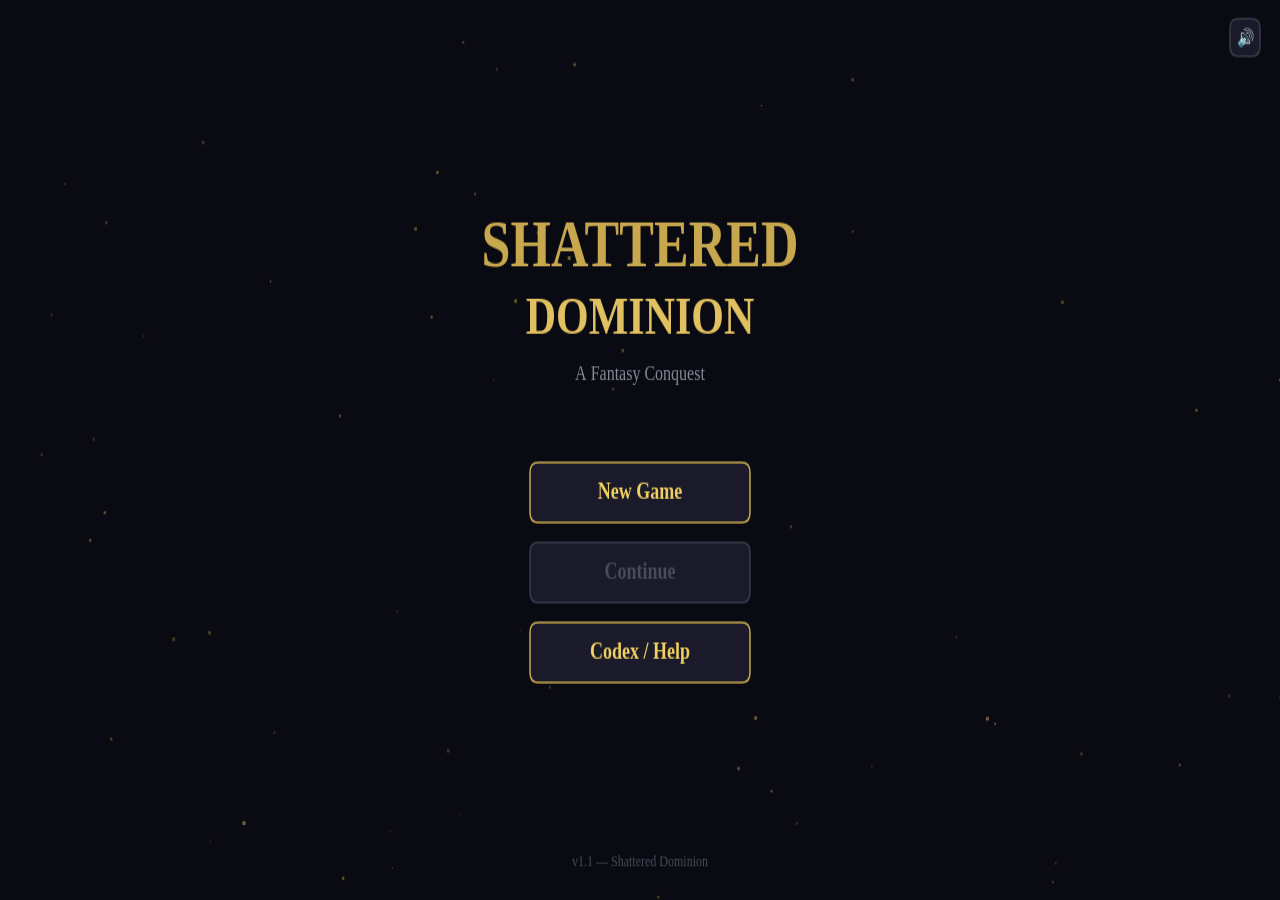
<file: index.html>
<!DOCTYPE html>
<html lang="en">
<head>
    <meta charset="UTF-8">
    <meta name="viewport" content="width=device-width, initial-scale=1.0">
    <title>Shattered Dominion — Fantasy Conquest</title>
    <link rel="stylesheet" href="css/style.css">
</head>
<body>
    <div id="game-container">
        <canvas id="game-canvas"></canvas>
        <div id="ui-layer"></div>
    </div>

    <!-- Data modules -->
    <script src="data/races.js"></script>
    <script src="data/classes.js"></script>
    <script src="data/units.js"></script>
    <script src="data/weapons.js"></script>
    <script src="data/districts.js"></script>
    <script src="data/events.js"></script>

    <!-- Core engine -->
    <script src="core/utils.js"></script>
    <script src="core/state.js"></script>
    <script src="core/input.js"></script>
    <script src="core/renderer.js"></script>
    <script src="core/screenManager.js"></script>
    <script src="core/audio.js"></script>
    <script src="core/sprites.js"></script>
    <script src="core/unitSprites.js"></script>

    <!-- Systems -->
    <script src="systems/saveSystem.js"></script>
    <script src="systems/campaignSystem.js"></script>
    <script src="systems/battleSystem.js"></script>
    <script src="systems/upgradeSystem.js"></script>
    <script src="systems/lootSystem.js"></script>

    <!-- Screens -->
    <script src="screens/mainMenu.js"></script>
    <script src="screens/characterCreation.js"></script>
    <script src="screens/campaignMap.js"></script>
    <script src="screens/battleScreen.js"></script>
    <script src="screens/blacksmith.js"></script>
    <script src="screens/barracks.js"></script>
    <script src="screens/tavern.js"></script>
    <script src="screens/healer.js"></script>
    <script src="screens/market.js"></script>
    <script src="screens/reward.js"></script>
    <script src="screens/eventScreen.js"></script>
    <script src="screens/codex.js"></script>
    <script src="screens/gameOver.js"></script>
    <script src="screens/victory.js"></script>
    <script src="screens/inventory.js"></script>

    <!-- Entry point -->
    <script src="main.js"></script>
</body>
</html>
</file>
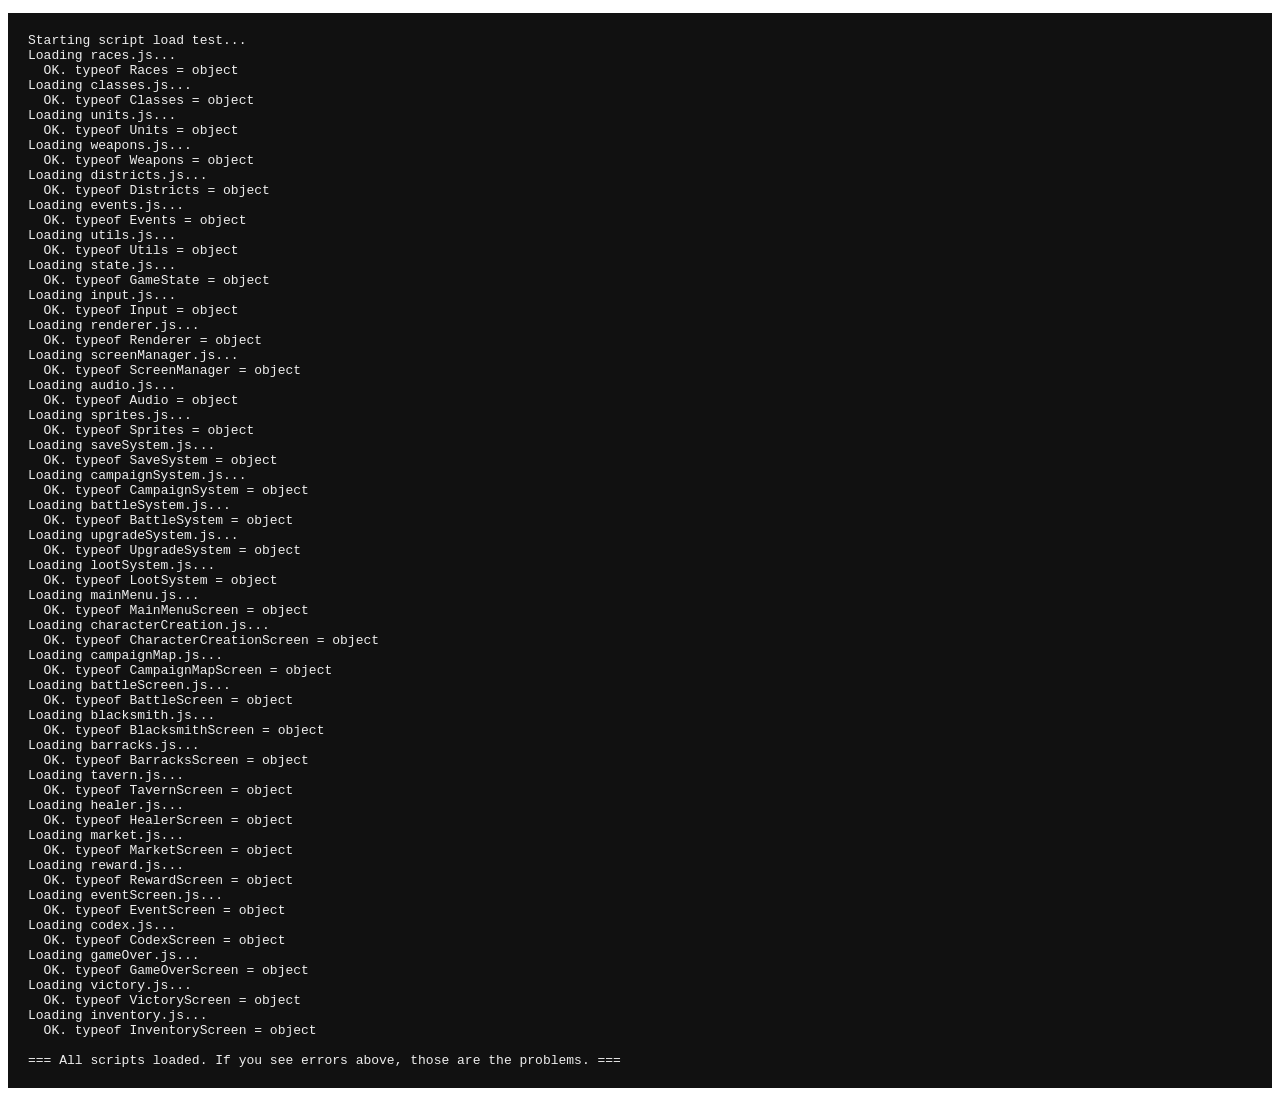
<file: debug.html>
<!DOCTYPE html>
<html><head><meta charset="UTF-8"><title>JS Error Check</title></head>
<body>
<pre id="log" style="font-family:monospace;white-space:pre-wrap;color:#eee;background:#111;padding:20px;"></pre>
<script>
const log = document.getElementById('log');
function logMsg(msg) { log.textContent += msg + '\n'; }
window.onerror = function(msg, src, line, col, err) {
    logMsg('ERROR: ' + msg);
    logMsg('  File: ' + src + ' Line: ' + line + ' Col: ' + col);
    if (err && err.stack) logMsg('  Stack: ' + err.stack);
    return false;
};
logMsg('Starting script load test...');
</script>

<!-- Data modules -->
<script>logMsg('Loading races.js...');</script>
<script src="data/races.js"></script>
<script>logMsg('  OK. typeof Races = ' + typeof Races);</script>

<script>logMsg('Loading classes.js...');</script>
<script src="data/classes.js"></script>
<script>logMsg('  OK. typeof Classes = ' + typeof Classes);</script>

<script>logMsg('Loading units.js...');</script>
<script src="data/units.js"></script>
<script>logMsg('  OK. typeof Units = ' + typeof Units);</script>

<script>logMsg('Loading weapons.js...');</script>
<script src="data/weapons.js"></script>
<script>logMsg('  OK. typeof Weapons = ' + typeof Weapons);</script>

<script>logMsg('Loading districts.js...');</script>
<script src="data/districts.js"></script>
<script>logMsg('  OK. typeof Districts = ' + typeof Districts);</script>

<script>logMsg('Loading events.js...');</script>
<script src="data/events.js"></script>
<script>logMsg('  OK. typeof Events = ' + typeof Events);</script>

<!-- Core engine -->
<script>logMsg('Loading utils.js...');</script>
<script src="core/utils.js"></script>
<script>logMsg('  OK. typeof Utils = ' + typeof Utils);</script>

<script>logMsg('Loading state.js...');</script>
<script src="core/state.js"></script>
<script>logMsg('  OK. typeof GameState = ' + typeof GameState);</script>

<script>logMsg('Loading input.js...');</script>
<script src="core/input.js"></script>
<script>logMsg('  OK. typeof Input = ' + typeof Input);</script>

<script>logMsg('Loading renderer.js...');</script>
<script src="core/renderer.js"></script>
<script>logMsg('  OK. typeof Renderer = ' + typeof Renderer);</script>

<script>logMsg('Loading screenManager.js...');</script>
<script src="core/screenManager.js"></script>
<script>logMsg('  OK. typeof ScreenManager = ' + typeof ScreenManager);</script>

<script>logMsg('Loading audio.js...');</script>
<script src="core/audio.js"></script>
<script>logMsg('  OK. typeof Audio = ' + typeof Audio);</script>

<script>logMsg('Loading sprites.js...');</script>
<script src="core/sprites.js"></script>
<script>logMsg('  OK. typeof Sprites = ' + typeof Sprites);</script>

<!-- Systems -->
<script>logMsg('Loading saveSystem.js...');</script>
<script src="systems/saveSystem.js"></script>
<script>logMsg('  OK. typeof SaveSystem = ' + typeof SaveSystem);</script>

<script>logMsg('Loading campaignSystem.js...');</script>
<script src="systems/campaignSystem.js"></script>
<script>logMsg('  OK. typeof CampaignSystem = ' + typeof CampaignSystem);</script>

<script>logMsg('Loading battleSystem.js...');</script>
<script src="systems/battleSystem.js"></script>
<script>logMsg('  OK. typeof BattleSystem = ' + typeof BattleSystem);</script>

<script>logMsg('Loading upgradeSystem.js...');</script>
<script src="systems/upgradeSystem.js"></script>
<script>logMsg('  OK. typeof UpgradeSystem = ' + typeof UpgradeSystem);</script>

<script>logMsg('Loading lootSystem.js...');</script>
<script src="systems/lootSystem.js"></script>
<script>logMsg('  OK. typeof LootSystem = ' + typeof LootSystem);</script>

<!-- Screens -->
<script>logMsg('Loading mainMenu.js...');</script>
<script src="screens/mainMenu.js"></script>
<script>logMsg('  OK. typeof MainMenuScreen = ' + typeof MainMenuScreen);</script>

<script>logMsg('Loading characterCreation.js...');</script>
<script src="screens/characterCreation.js"></script>
<script>logMsg('  OK. typeof CharacterCreationScreen = ' + typeof CharacterCreationScreen);</script>

<script>logMsg('Loading campaignMap.js...');</script>
<script src="screens/campaignMap.js"></script>
<script>logMsg('  OK. typeof CampaignMapScreen = ' + typeof CampaignMapScreen);</script>

<script>logMsg('Loading battleScreen.js...');</script>
<script src="screens/battleScreen.js"></script>
<script>logMsg('  OK. typeof BattleScreen = ' + typeof BattleScreen);</script>

<script>logMsg('Loading blacksmith.js...');</script>
<script src="screens/blacksmith.js"></script>
<script>logMsg('  OK. typeof BlacksmithScreen = ' + typeof BlacksmithScreen);</script>

<script>logMsg('Loading barracks.js...');</script>
<script src="screens/barracks.js"></script>
<script>logMsg('  OK. typeof BarracksScreen = ' + typeof BarracksScreen);</script>

<script>logMsg('Loading tavern.js...');</script>
<script src="screens/tavern.js"></script>
<script>logMsg('  OK. typeof TavernScreen = ' + typeof TavernScreen);</script>

<script>logMsg('Loading healer.js...');</script>
<script src="screens/healer.js"></script>
<script>logMsg('  OK. typeof HealerScreen = ' + typeof HealerScreen);</script>

<script>logMsg('Loading market.js...');</script>
<script src="screens/market.js"></script>
<script>logMsg('  OK. typeof MarketScreen = ' + typeof MarketScreen);</script>

<script>logMsg('Loading reward.js...');</script>
<script src="screens/reward.js"></script>
<script>logMsg('  OK. typeof RewardScreen = ' + typeof RewardScreen);</script>

<script>logMsg('Loading eventScreen.js...');</script>
<script src="screens/eventScreen.js"></script>
<script>logMsg('  OK. typeof EventScreen = ' + typeof EventScreen);</script>

<script>logMsg('Loading codex.js...');</script>
<script src="screens/codex.js"></script>
<script>logMsg('  OK. typeof CodexScreen = ' + typeof CodexScreen);</script>

<script>logMsg('Loading gameOver.js...');</script>
<script src="screens/gameOver.js"></script>
<script>logMsg('  OK. typeof GameOverScreen = ' + typeof GameOverScreen);</script>

<script>logMsg('Loading victory.js...');</script>
<script src="screens/victory.js"></script>
<script>logMsg('  OK. typeof VictoryScreen = ' + typeof VictoryScreen);</script>

<script>logMsg('Loading inventory.js...');</script>
<script src="screens/inventory.js"></script>
<script>logMsg('  OK. typeof InventoryScreen = ' + typeof InventoryScreen);</script>

<script>logMsg('\n=== All scripts loaded. If you see errors above, those are the problems. ===');</script>
</body></html>
</file>
<file: css/style.css>
* {
    margin: 0;
    padding: 0;
    box-sizing: border-box;
}

@font-face {
    font-family: 'GameFont';
    src: local('Segoe UI'), local('Arial');
}

:root {
    --bg-dark: #0a0a12;
    --bg-panel: #14141f;
    --bg-panel-light: #1e1e2e;
    --border-gold: #c8a84e;
    --border-dim: #3a3a4a;
    --text-main: #e8e0d0;
    --text-dim: #8a8a9a;
    --text-gold: #f0d060;
    --text-red: #e04040;
    --text-green: #40c040;
    --text-blue: #4080e0;
    --accent-human: #3a7ecf;
    --accent-elf: #2eb872;
    --accent-dragonkin: #cf4a2a;
    --accent-warrior: #c06030;
    --accent-samurai: #5060c0;
    --accent-ninja: #404040;
    --hp-bar: #c03030;
    --mana-bar: #3060c0;
    --xp-bar: #c0a030;
    --morale-high: #40c060;
    --morale-low: #c04040;
}

body {
    background: var(--bg-dark);
    color: var(--text-main);
    font-family: 'Segoe UI', 'Arial', sans-serif;
    overflow: hidden;
    width: 100vw;
    height: 100vh;
}

#game-container {
    position: relative;
    width: 100vw;
    height: 100vh;
    overflow: hidden;
}

#game-canvas {
    display: block;
    width: 100%;
    height: 100%;
    position: absolute;
    top: 0;
    left: 0;
    image-rendering: auto;
}

/* Character creation form inputs */
#cc-form {
    display: flex;
    flex-direction: column;
    gap: 6px;
    font-family: 'Segoe UI', Arial, sans-serif;
}

.cc-label {
    color: #a0a0b0;
    font-size: 13px;
    margin-top: 6px;
    display: block;
}

.cc-input {
    background: #0a0a12;
    border: 1px solid #3a3a4a;
    border-radius: 4px;
    color: #e0d8c0;
    font-size: 15px;
    font-family: inherit;
    padding: 6px 10px;
    outline: none;
    width: 100%;
    box-sizing: border-box;
    transition: border-color 0.15s;
}

.cc-input:focus {
    border-color: #c8a84e;
    box-shadow: 0 0 6px rgba(200,168,78,0.25);
}

.cc-input::placeholder {
    color: #4a4a5a;
}

.cc-color-wrap {
    display: flex;
    align-items: center;
    gap: 10px;
    margin-top: 2px;
}

.cc-color {
    width: 50px;
    height: 34px;
    border: 1px solid #c8a84e;
    border-radius: 4px;
    padding: 2px;
    cursor: pointer;
    background: #0a0a12;
}

.cc-color::-webkit-color-swatch-wrapper {
    padding: 0;
}

.cc-color::-webkit-color-swatch {
    border: none;
    border-radius: 2px;
}

#cc-color-preview {
    width: 24px;
    height: 24px;
    border-radius: 50%;
    border: 2px solid #3a3a4a;
    display: inline-block;
}

#ui-layer {
    position: absolute;
    top: 0;
    left: 0;
    width: 100%;
    height: 100%;
    pointer-events: none;
    z-index: 10;
}

#ui-layer > * {
    pointer-events: auto;
}

/* Shared UI */
.screen {
    position: absolute;
    top: 0; left: 0;
    width: 100%; height: 100%;
    display: flex;
    flex-direction: column;
    align-items: center;
    justify-content: center;
}

.panel {
    background: var(--bg-panel);
    border: 1px solid var(--border-gold);
    border-radius: 8px;
    padding: 20px;
    margin: 8px;
}

.panel-dark {
    background: var(--bg-dark);
    border: 1px solid var(--border-dim);
    border-radius: 6px;
    padding: 12px;
    margin: 6px;
}

.btn {
    background: linear-gradient(180deg, #3a3a5a, #22223a);
    border: 1px solid var(--border-gold);
    color: var(--text-gold);
    padding: 10px 28px;
    font-size: 16px;
    border-radius: 6px;
    cursor: pointer;
    transition: all 0.15s;
    font-family: inherit;
    min-width: 120px;
    text-align: center;
}

.btn:hover {
    background: linear-gradient(180deg, #4a4a6a, #2a2a4a);
    border-color: #e0c060;
    color: #ffe080;
    transform: translateY(-1px);
}

.btn:active {
    transform: translateY(1px);
}

.btn-danger {
    border-color: var(--text-red);
    color: var(--text-red);
}

.btn-danger:hover {
    border-color: #ff5050;
    color: #ff5050;
}

.btn-small {
    padding: 6px 16px;
    font-size: 13px;
    min-width: 80px;
}

.btn-large {
    padding: 14px 40px;
    font-size: 20px;
}

.btn-selected {
    background: linear-gradient(180deg, #4a4a2a, #3a3a1a);
    border-color: #ffe060;
    box-shadow: 0 0 12px rgba(240, 208, 96, 0.3);
}

.btn-disabled {
    opacity: 0.4;
    cursor: not-allowed;
    pointer-events: none;
}

h1 {
    font-size: 42px;
    color: var(--text-gold);
    text-shadow: 0 2px 8px rgba(200, 168, 78, 0.4);
    margin-bottom: 10px;
    letter-spacing: 2px;
}

h2 {
    font-size: 26px;
    color: var(--text-gold);
    margin-bottom: 8px;
}

h3 {
    font-size: 18px;
    color: var(--border-gold);
    margin-bottom: 6px;
}

.text-dim { color: var(--text-dim); }
.text-gold { color: var(--text-gold); }
.text-red { color: var(--text-red); }
.text-green { color: var(--text-green); }
.text-blue { color: var(--text-blue); }

.flex-row { display: flex; flex-direction: row; align-items: center; }
.flex-col { display: flex; flex-direction: column; }
.gap-sm { gap: 6px; }
.gap-md { gap: 12px; }
.gap-lg { gap: 20px; }
.center { justify-content: center; align-items: center; }

.resource-bar {
    display: flex;
    gap: 16px;
    padding: 8px 16px;
    background: rgba(10, 10, 18, 0.9);
    border-bottom: 1px solid var(--border-dim);
    font-size: 14px;
}

.resource-item {
    display: flex;
    align-items: center;
    gap: 4px;
}

.resource-icon {
    width: 16px;
    height: 16px;
    border-radius: 3px;
    display: inline-block;
}

.stat-bar {
    width: 100%;
    height: 8px;
    background: #1a1a2a;
    border-radius: 4px;
    overflow: hidden;
}

.stat-bar-fill {
    height: 100%;
    border-radius: 4px;
    transition: width 0.3s;
}

.tooltip {
    position: absolute;
    background: var(--bg-panel);
    border: 1px solid var(--border-gold);
    padding: 10px 14px;
    border-radius: 6px;
    font-size: 13px;
    max-width: 280px;
    z-index: 100;
    pointer-events: none;
    box-shadow: 0 4px 16px rgba(0,0,0,0.6);
}

input[type="text"] {
    background: var(--bg-dark);
    border: 1px solid var(--border-dim);
    color: var(--text-main);
    padding: 8px 12px;
    border-radius: 4px;
    font-size: 15px;
    font-family: inherit;
    outline: none;
}

input[type="text"]:focus {
    border-color: var(--border-gold);
}

input[type="color"] {
    width: 40px;
    height: 34px;
    border: 1px solid var(--border-dim);
    border-radius: 4px;
    background: var(--bg-dark);
    cursor: pointer;
}

select {
    background: var(--bg-dark);
    border: 1px solid var(--border-dim);
    color: var(--text-main);
    padding: 8px 12px;
    border-radius: 4px;
    font-size: 14px;
    font-family: inherit;
    cursor: pointer;
}

/* Scrollbar */
::-webkit-scrollbar { width: 8px; }
::-webkit-scrollbar-track { background: var(--bg-dark); }
::-webkit-scrollbar-thumb { background: var(--border-dim); border-radius: 4px; }
::-webkit-scrollbar-thumb:hover { background: var(--border-gold); }

/* Fade transition overlay */
.fade-overlay {
    position: fixed;
    top: 0; left: 0;
    width: 100%; height: 100%;
    background: #000;
    z-index: 999;
    pointer-events: none;
    transition: opacity 0.3s;
}

/* Battle damage numbers */
.dmg-number {
    position: absolute;
    font-weight: bold;
    font-size: 18px;
    pointer-events: none;
    animation: float-up 0.8s forwards;
    z-index: 50;
}

@keyframes float-up {
    0% { opacity: 1; transform: translateY(0); }
    100% { opacity: 0; transform: translateY(-40px); }
}
</file>
